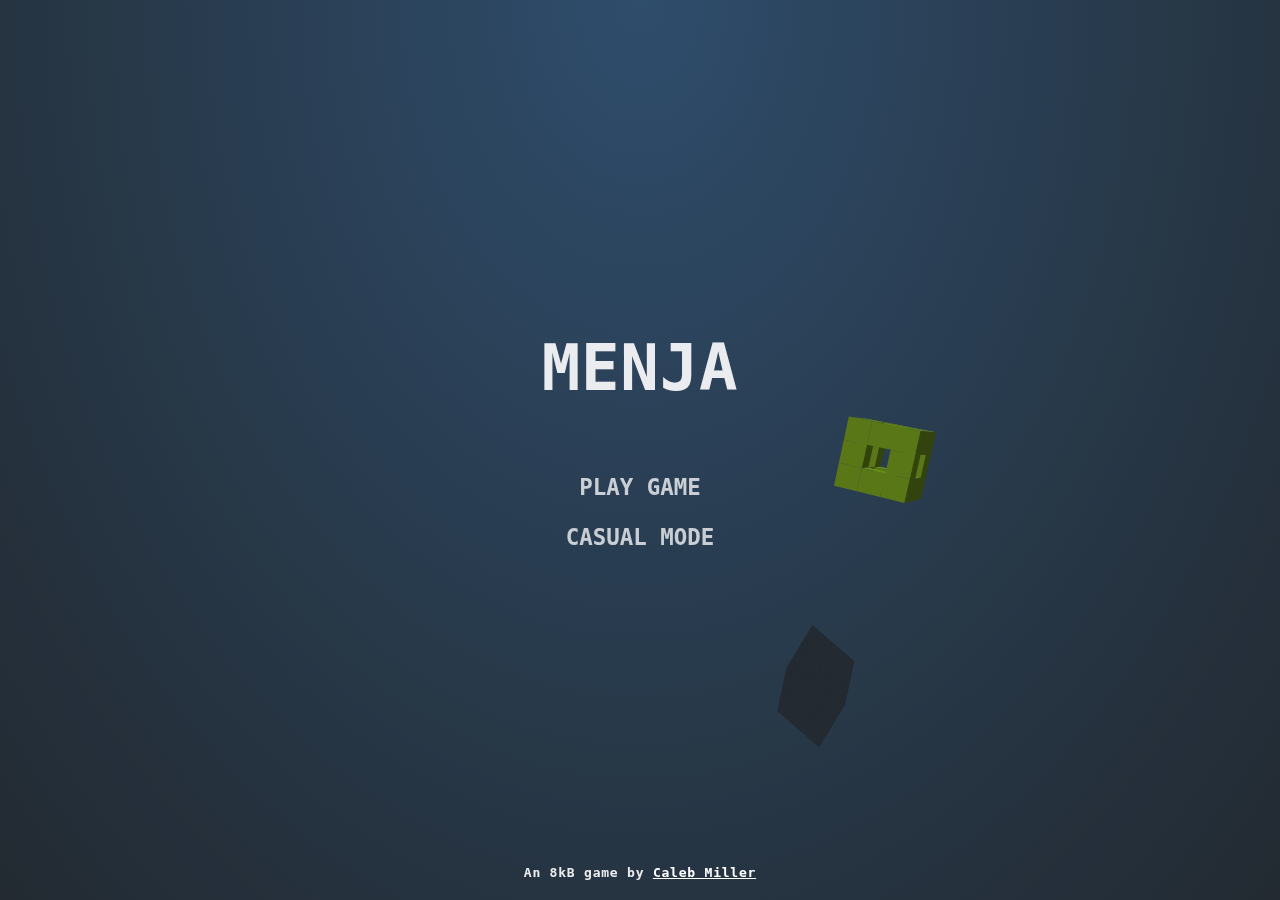
<file: index1.html>
<!DOCTYPE html>
<html lang="en" >
<head>
	<!-- Global site tag (gtag.js) - Google Analytics -->
<script async src="https://www.googletagmanager.com/gtag/js?id=G-DL0RPLXN4Q"></script>
<script>
  window.dataLayer = window.dataLayer || [];
  function gtag(){dataLayer.push(arguments);}
  gtag('js', new Date());

  gtag('config', 'G-DL0RPLXN4Q');
</script>
  <meta charset="UTF-8">
  <title>Hit-it</title>
  <meta name="viewport" content="width=device-width, initial-scale=1">
<meta name="theme-color" content="#2c3f51"><link rel="stylesheet" href="./style1.css">

</head>
<body>
<!-- partial:index.partial.html -->
<!-- Game canvas -->
<canvas id="c"></canvas>

<!-- Gameplay HUD -->
<div class="hud">
	<div class="hud__score">
		<div class="score-lbl"></div>
		<div class="cube-count-lbl"></div>
	</div>
	<div class="pause-btn"><div></div></div>
	<div class="slowmo">
		<div class="slowmo__bar"></div>
	</div>
</div>

<!-- Menu System -->
<div class="menus">
	<div class="menu menu--main">
		<h1>MENJA</h1>
		<button type="button" class="play-normal-btn">PLAY GAME</button>
		<button type="button" class="play-casual-btn">CASUAL MODE</button>
		<div class="credits">An 8kB game by <a href="https://cmiller.tech">Caleb Miller</a></div>
	</div>
	<div class="menu menu--pause">
		<h1>Paused</h1>
		<button type="button" class="resume-btn">RESUME GAME</button>
		<button type="button" class="menu-btn--pause">MAIN MENU</button>
	</div>
	<div class="menu menu--score">
		<h1>Game Over</h1>
		<h2>Your Score:</h2>
		<div class="final-score-lbl"></div>
		<div class="high-score-lbl"></div>
		<button type="button" class="play-again-btn">PLAY AGAIN</button>
		<button type="button" class="menu-btn--score">MAIN MENU</button>
	</div>
</div>
<!-- partial -->
  <script type="module" src="./script1.js"></script>

</body>
</html>
</file>
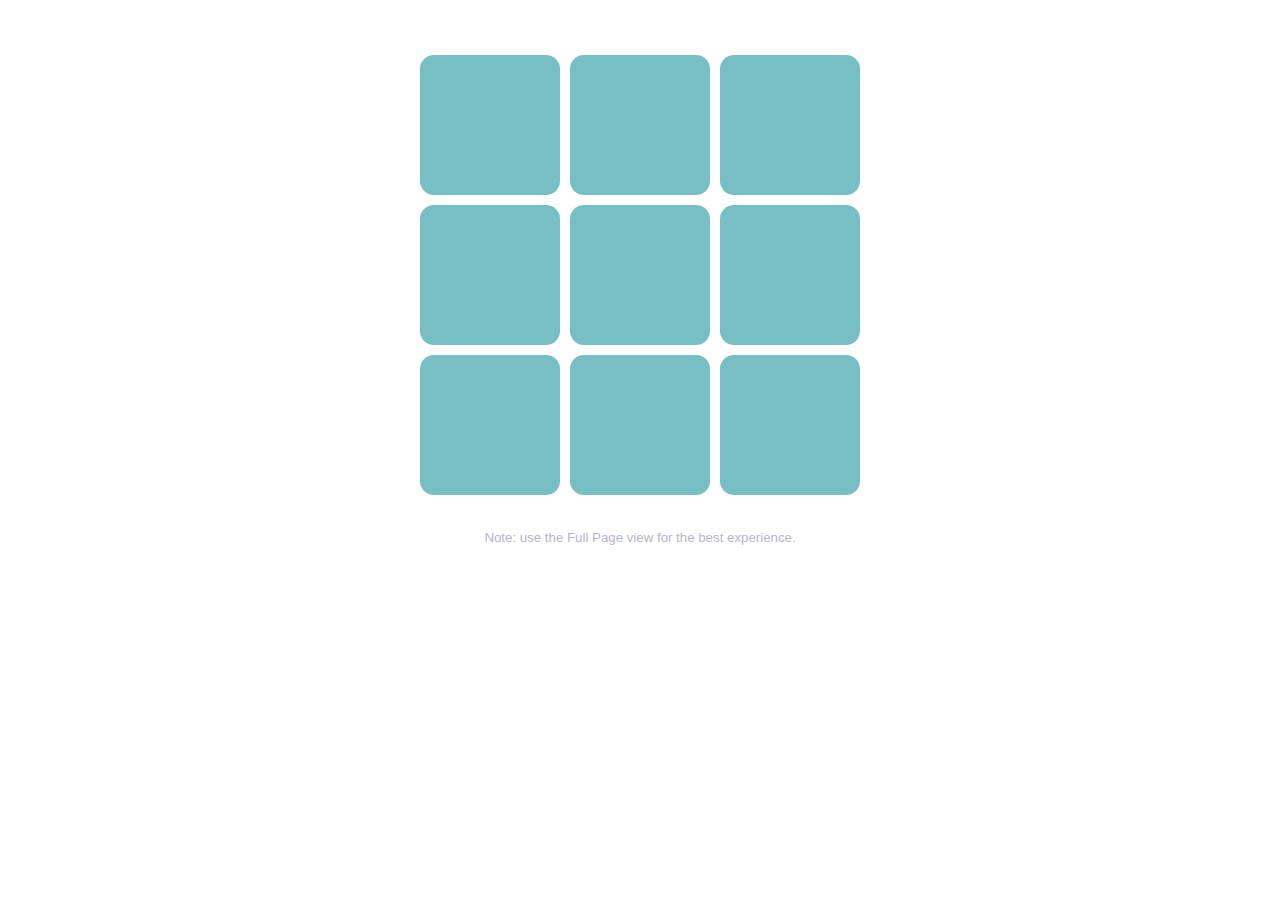
<file: index4.html>
<!DOCTYPE html>
<html lang="en" >
<head>
  <!-- Global site tag (gtag.js) - Google Analytics -->
<script async src="https://www.googletagmanager.com/gtag/js?id=G-DL0RPLXN4Q"></script>
<script>
  window.dataLayer = window.dataLayer || [];
  function gtag(){dataLayer.push(arguments);}
  gtag('js', new Date());

  gtag('config', 'G-DL0RPLXN4Q');
</script>
  <meta charset="UTF-8">
  <title>Tic-tac-toe</title>
  <meta
name="viewport" content="width=device-width, initial-scale=1.0, maximum-scale=1.0, user-scalable=no"><link rel='stylesheet' href='https://cdnjs.cloudflare.com/ajax/libs/font-awesome/4.1.0/css/font-awesome.min.css'>
<link rel='stylesheet' href='https://fonts.googleapis.com/css?family=Open+Sans:400,300,700'><link rel="stylesheet" href="./style4.css">

</head>
<body>
<!-- partial:index.partial.html -->
<div class="tic-tac-toe">
  <input class="player-1 left first-column top first-row first-diagonal turn-1" id="block1-1-1" type="radio"/>
  <label class="turn-1" for="block1-1-1"></label>
  <input class="player-1 middle second-column top first-row turn-1" id="block1-1-2" type="radio"/>
  <label class="turn-1" for="block1-1-2"></label>
  <input class="player-1 right third-column top first-row second-diagonal turn-1" id="block1-1-3" type="radio"/>
  <label class="turn-1" for="block1-1-3"></label>
  <input class="player-1 left first-column center second-row turn-1" id="block1-2-1" type="radio"/>
  <label class="turn-1" for="block1-2-1"></label>
  <input class="player-1 middle second-column center second-row first-diagonal second-diagonal turn-1" id="block1-2-2" type="radio"/>
  <label class="turn-1" for="block1-2-2"></label>
  <input class="player-1 right third-column center second-row turn-1" id="block1-2-3" type="radio"/>
  <label class="turn-1" for="block1-2-3"></label>
  <input class="player-1 left first-column bottom third-row second-diagonal turn-1" id="block1-3-1" type="radio"/>
  <label class="turn-1" for="block1-3-1"></label>
  <input class="player-1 middle second-column bottom third-row turn-1" id="block1-3-2" type="radio"/>
  <label class="turn-1" for="block1-3-2"></label>
  <input class="player-1 right third-column bottom third-row first-diagonal turn-1" id="block1-3-3" type="radio"/>
  <label class="turn-1" for="block1-3-3"></label>
  <input class="player-2 left first-column top first-row first-diagonal turn-2" id="block2-1-1" type="radio"/>
  <label class="turn-2" for="block2-1-1"></label>
  <input class="player-2 middle second-column top first-row turn-2" id="block2-1-2" type="radio"/>
  <label class="turn-2" for="block2-1-2"></label>
  <input class="player-2 right third-column top first-row second-diagonal turn-2" id="block2-1-3" type="radio"/>
  <label class="turn-2" for="block2-1-3"></label>
  <input class="player-2 left first-column center second-row turn-2" id="block2-2-1" type="radio"/>
  <label class="turn-2" for="block2-2-1"></label>
  <input class="player-2 middle second-column center second-row first-diagonal second-diagonal turn-2" id="block2-2-2" type="radio"/>
  <label class="turn-2" for="block2-2-2"></label>
  <input class="player-2 right third-column center second-row turn-2" id="block2-2-3" type="radio"/>
  <label class="turn-2" for="block2-2-3"></label>
  <input class="player-2 left first-column bottom third-row second-diagonal turn-2" id="block2-3-1" type="radio"/>
  <label class="turn-2" for="block2-3-1"></label>
  <input class="player-2 middle second-column bottom third-row turn-2" id="block2-3-2" type="radio"/>
  <label class="turn-2" for="block2-3-2"></label>
  <input class="player-2 right third-column bottom third-row first-diagonal turn-2" id="block2-3-3" type="radio"/>
  <label class="turn-2" for="block2-3-3"></label>
  <input class="player-1 left first-column top first-row first-diagonal turn-3" id="block3-1-1" type="radio"/>
  <label class="turn-3" for="block3-1-1"></label>
  <input class="player-1 middle second-column top first-row turn-3" id="block3-1-2" type="radio"/>
  <label class="turn-3" for="block3-1-2"></label>
  <input class="player-1 right third-column top first-row second-diagonal turn-3" id="block3-1-3" type="radio"/>
  <label class="turn-3" for="block3-1-3"></label>
  <input class="player-1 left first-column center second-row turn-3" id="block3-2-1" type="radio"/>
  <label class="turn-3" for="block3-2-1"></label>
  <input class="player-1 middle second-column center second-row first-diagonal second-diagonal turn-3" id="block3-2-2" type="radio"/>
  <label class="turn-3" for="block3-2-2"></label>
  <input class="player-1 right third-column center second-row turn-3" id="block3-2-3" type="radio"/>
  <label class="turn-3" for="block3-2-3"></label>
  <input class="player-1 left first-column bottom third-row second-diagonal turn-3" id="block3-3-1" type="radio"/>
  <label class="turn-3" for="block3-3-1"></label>
  <input class="player-1 middle second-column bottom third-row turn-3" id="block3-3-2" type="radio"/>
  <label class="turn-3" for="block3-3-2"></label>
  <input class="player-1 right third-column bottom third-row first-diagonal turn-3" id="block3-3-3" type="radio"/>
  <label class="turn-3" for="block3-3-3"></label>
  <input class="player-2 left first-column top first-row first-diagonal turn-4" id="block4-1-1" type="radio"/>
  <label class="turn-4" for="block4-1-1"></label>
  <input class="player-2 middle second-column top first-row turn-4" id="block4-1-2" type="radio"/>
  <label class="turn-4" for="block4-1-2"></label>
  <input class="player-2 right third-column top first-row second-diagonal turn-4" id="block4-1-3" type="radio"/>
  <label class="turn-4" for="block4-1-3"></label>
  <input class="player-2 left first-column center second-row turn-4" id="block4-2-1" type="radio"/>
  <label class="turn-4" for="block4-2-1"></label>
  <input class="player-2 middle second-column center second-row first-diagonal second-diagonal turn-4" id="block4-2-2" type="radio"/>
  <label class="turn-4" for="block4-2-2"></label>
  <input class="player-2 right third-column center second-row turn-4" id="block4-2-3" type="radio"/>
  <label class="turn-4" for="block4-2-3"></label>
  <input class="player-2 left first-column bottom third-row second-diagonal turn-4" id="block4-3-1" type="radio"/>
  <label class="turn-4" for="block4-3-1"></label>
  <input class="player-2 middle second-column bottom third-row turn-4" id="block4-3-2" type="radio"/>
  <label class="turn-4" for="block4-3-2"></label>
  <input class="player-2 right third-column bottom third-row first-diagonal turn-4" id="block4-3-3" type="radio"/>
  <label class="turn-4" for="block4-3-3"></label>
  <input class="player-1 left first-column top first-row first-diagonal turn-5" id="block5-1-1" type="radio"/>
  <label class="turn-5" for="block5-1-1"></label>
  <input class="player-1 middle second-column top first-row turn-5" id="block5-1-2" type="radio"/>
  <label class="turn-5" for="block5-1-2"></label>
  <input class="player-1 right third-column top first-row second-diagonal turn-5" id="block5-1-3" type="radio"/>
  <label class="turn-5" for="block5-1-3"></label>
  <input class="player-1 left first-column center second-row turn-5" id="block5-2-1" type="radio"/>
  <label class="turn-5" for="block5-2-1"></label>
  <input class="player-1 middle second-column center second-row first-diagonal second-diagonal turn-5" id="block5-2-2" type="radio"/>
  <label class="turn-5" for="block5-2-2"></label>
  <input class="player-1 right third-column center second-row turn-5" id="block5-2-3" type="radio"/>
  <label class="turn-5" for="block5-2-3"></label>
  <input class="player-1 left first-column bottom third-row second-diagonal turn-5" id="block5-3-1" type="radio"/>
  <label class="turn-5" for="block5-3-1"></label>
  <input class="player-1 middle second-column bottom third-row turn-5" id="block5-3-2" type="radio"/>
  <label class="turn-5" for="block5-3-2"></label>
  <input class="player-1 right third-column bottom third-row first-diagonal turn-5" id="block5-3-3" type="radio"/>
  <label class="turn-5" for="block5-3-3"></label>
  <input class="player-2 left first-column top first-row first-diagonal turn-6" id="block6-1-1" type="radio"/>
  <label class="turn-6" for="block6-1-1"></label>
  <input class="player-2 middle second-column top first-row turn-6" id="block6-1-2" type="radio"/>
  <label class="turn-6" for="block6-1-2"></label>
  <input class="player-2 right third-column top first-row second-diagonal turn-6" id="block6-1-3" type="radio"/>
  <label class="turn-6" for="block6-1-3"></label>
  <input class="player-2 left first-column center second-row turn-6" id="block6-2-1" type="radio"/>
  <label class="turn-6" for="block6-2-1"></label>
  <input class="player-2 middle second-column center second-row first-diagonal second-diagonal turn-6" id="block6-2-2" type="radio"/>
  <label class="turn-6" for="block6-2-2"></label>
  <input class="player-2 right third-column center second-row turn-6" id="block6-2-3" type="radio"/>
  <label class="turn-6" for="block6-2-3"></label>
  <input class="player-2 left first-column bottom third-row second-diagonal turn-6" id="block6-3-1" type="radio"/>
  <label class="turn-6" for="block6-3-1"></label>
  <input class="player-2 middle second-column bottom third-row turn-6" id="block6-3-2" type="radio"/>
  <label class="turn-6" for="block6-3-2"></label>
  <input class="player-2 right third-column bottom third-row first-diagonal turn-6" id="block6-3-3" type="radio"/>
  <label class="turn-6" for="block6-3-3"></label>
  <input class="player-1 left first-column top first-row first-diagonal turn-7" id="block7-1-1" type="radio"/>
  <label class="turn-7" for="block7-1-1"></label>
  <input class="player-1 middle second-column top first-row turn-7" id="block7-1-2" type="radio"/>
  <label class="turn-7" for="block7-1-2"></label>
  <input class="player-1 right third-column top first-row second-diagonal turn-7" id="block7-1-3" type="radio"/>
  <label class="turn-7" for="block7-1-3"></label>
  <input class="player-1 left first-column center second-row turn-7" id="block7-2-1" type="radio"/>
  <label class="turn-7" for="block7-2-1"></label>
  <input class="player-1 middle second-column center second-row first-diagonal second-diagonal turn-7" id="block7-2-2" type="radio"/>
  <label class="turn-7" for="block7-2-2"></label>
  <input class="player-1 right third-column center second-row turn-7" id="block7-2-3" type="radio"/>
  <label class="turn-7" for="block7-2-3"></label>
  <input class="player-1 left first-column bottom third-row second-diagonal turn-7" id="block7-3-1" type="radio"/>
  <label class="turn-7" for="block7-3-1"></label>
  <input class="player-1 middle second-column bottom third-row turn-7" id="block7-3-2" type="radio"/>
  <label class="turn-7" for="block7-3-2"></label>
  <input class="player-1 right third-column bottom third-row first-diagonal turn-7" id="block7-3-3" type="radio"/>
  <label class="turn-7" for="block7-3-3"></label>
  <input class="player-2 left first-column top first-row first-diagonal turn-8" id="block8-1-1" type="radio"/>
  <label class="turn-8" for="block8-1-1"></label>
  <input class="player-2 middle second-column top first-row turn-8" id="block8-1-2" type="radio"/>
  <label class="turn-8" for="block8-1-2"></label>
  <input class="player-2 right third-column top first-row second-diagonal turn-8" id="block8-1-3" type="radio"/>
  <label class="turn-8" for="block8-1-3"></label>
  <input class="player-2 left first-column center second-row turn-8" id="block8-2-1" type="radio"/>
  <label class="turn-8" for="block8-2-1"></label>
  <input class="player-2 middle second-column center second-row first-diagonal second-diagonal turn-8" id="block8-2-2" type="radio"/>
  <label class="turn-8" for="block8-2-2"></label>
  <input class="player-2 right third-column center second-row turn-8" id="block8-2-3" type="radio"/>
  <label class="turn-8" for="block8-2-3"></label>
  <input class="player-2 left first-column bottom third-row second-diagonal turn-8" id="block8-3-1" type="radio"/>
  <label class="turn-8" for="block8-3-1"></label>
  <input class="player-2 middle second-column bottom third-row turn-8" id="block8-3-2" type="radio"/>
  <label class="turn-8" for="block8-3-2"></label>
  <input class="player-2 right third-column bottom third-row first-diagonal turn-8" id="block8-3-3" type="radio"/>
  <label class="turn-8" for="block8-3-3"></label>
  <input class="player-1 left first-column top first-row first-diagonal turn-9" id="block9-1-1" type="radio"/>
  <label class="turn-9" for="block9-1-1"></label>
  <input class="player-1 middle second-column top first-row turn-9" id="block9-1-2" type="radio"/>
  <label class="turn-9" for="block9-1-2"></label>
  <input class="player-1 right third-column top first-row second-diagonal turn-9" id="block9-1-3" type="radio"/>
  <label class="turn-9" for="block9-1-3"></label>
  <input class="player-1 left first-column center second-row turn-9" id="block9-2-1" type="radio"/>
  <label class="turn-9" for="block9-2-1"></label>
  <input class="player-1 middle second-column center second-row first-diagonal second-diagonal turn-9" id="block9-2-2" type="radio"/>
  <label class="turn-9" for="block9-2-2"></label>
  <input class="player-1 right third-column center second-row turn-9" id="block9-2-3" type="radio"/>
  <label class="turn-9" for="block9-2-3"></label>
  <input class="player-1 left first-column bottom third-row second-diagonal turn-9" id="block9-3-1" type="radio"/>
  <label class="turn-9" for="block9-3-1"></label>
  <input class="player-1 middle second-column bottom third-row turn-9" id="block9-3-2" type="radio"/>
  <label class="turn-9" for="block9-3-2"></label>
  <input class="player-1 right third-column bottom third-row first-diagonal turn-9" id="block9-3-3" type="radio"/>
  <label class="turn-9" for="block9-3-3"></label>
  <div class="end">
    <h3></h3><a href="">Restart</a>
  </div>
</div>
<h5>Note: use the Full Page view for the best experience.</h5>
<!-- partial -->
  <script  src="./script4.js"></script>

</body>
</html>
</file>
<file: style1.css>
body {
	margin: 0;
	background-color: #000;
	background-image: radial-gradient(ellipse at top, #335476 0.0%, #31506e 11.1%, #304b67 22.2%, #2f4760 33.3%, #2d4359 44.4%, #2c3f51 55.6%, #2a3a4a 66.7%, #293643 77.8%, #28323d 88.9%, #262e36 100.0%);
	height: 100vh;
	overflow: hidden;

	font-family: monospace;
	font-weight: bold;
	letter-spacing: 0.06em;
	color: rgba(255, 255, 255, 0.75);
}

#c {
	display: block;
	touch-action: none;
	transform: translateZ(0);
}


/*/////////////////////
//        HUD        //
/////////////////////*/


.hud__score,
.pause-btn {
	position: fixed;
	font-size: calc(14px + 2vw + 1vh);
}

.hud__score {
	top: 0.65em;
	left: 0.65em;
	pointer-events: none;
	user-select: none;
}

.cube-count-lbl {
	font-size: 0.46em;
}

.pause-btn {
	position: fixed;
	top: 0;
	right: 0;
	padding: 0.8em 0.65em;
}

.pause-btn > div {
	position: relative;
	width: 0.8em;
	height: 0.8em;
	opacity: 0.75;
}

.pause-btn > div::before,
.pause-btn > div::after {
	content: '';
	display: block;
	width: 34%;
	height: 100%;
	position: absolute;
	background-color: #fff;
}

.pause-btn > div::after {
	right: 0;
}

.slowmo {
	position: fixed;
	bottom: 0;
	width: 100%;
	pointer-events: none;
	opacity: 0;
	transition: opacity 0.4s;
	will-change: opacity;
}

.slowmo::before {
	content: 'SLOW-MO';
	display: block;
	font-size: calc(8px + 1vw + 0.5vh);
	margin-left: 0.5em;
	margin-bottom: 8px;
}

.slowmo::after {
	content: '';
	display: block;
	position: fixed;
	bottom: 0;
	width: 100%;
	height: 1.5vh;
	background-color: rgba(0, 0, 0, 0.25);
	z-index: -1;
}

.slowmo__bar {
	height: 1.5vh;
	background-color: rgba(255, 255, 255, 0.75);
	transform-origin: 0 0;
}



/*/////////////////////
//       MENUS       //
/////////////////////*/

.menus::before {
	content: '';
	pointer-events: none;
	position: fixed;
	top: 0;
	right: 0;
	bottom: 0;
	left: 0;
	background-color: #000;
	opacity: 0;
	transition: opacity 0.2s;
	transition-timing-function: ease-in;
}

.menus.has-active::before {
	opacity: 0.08;
	transition-duration: 0.4s;
	transition-timing-function: ease-out;
}

.menus.interactive-mode::before {
	opacity: 0.02;
}



/* Menu containers */
.menu {
	pointer-events: none;
	position: fixed;
	top: 0;
	right: 0;
	bottom: 0;
	left: 0;
	display: flex;
	flex-direction: column;
	justify-content: center;
	align-items: center;
	user-select: none;
	text-align: center;
	color: rgba(255, 255, 255, 0.9);
	opacity: 0;
	visibility: hidden;
	transform: translateY(30px);
	transition-property: opacity, visibility, transform;
	transition-duration: 0.2s;
	transition-timing-function: ease-in;
}

.menu.active {
	opacity: 1;
	visibility: visible;
	transform: translateY(0);
	transition-duration: 0.4s;
	transition-timing-function: ease-out;
}

.menus.interactive-mode .menu.active {
	opacity: 0.6;
}

.menus:not(.interactive-mode) .menu.active > * {
	pointer-events: auto;
}


/* Common menu elements */

h1 {
	font-size: 4rem;
	line-height: 0.95;
	text-align: center;
	font-weight: bold;
	margin: 0 0.65em 1em;
}

h2 {
	font-size: 1.2rem;
	line-height: 1;
	text-align: center;
	font-weight: bold;
	margin: -1em 0.65em 1em;
}

.final-score-lbl {
	font-size: 5rem;
	margin: -0.2em 0 0;
}

.high-score-lbl {
	font-size: 1.2rem;
	margin: 0 0 2.5em;
}

button {
	display: block;
	position: relative;
	width: 200px;
	padding: 12px 20px;
	background: transparent;
	border: none;
	outline: none;
	user-select: none;
	font-family: monospace;
	font-weight: bold;
	font-size: 1.4rem;
	color: #fff;
	opacity: 0.75;
	transition: opacity 0.3s;
}

button::before {
	content: '';
	position: absolute;
	top: 0;
	right: 0;
	bottom: 0;
	left: 0;
	background-color: rgba(255, 255, 255, 0.15);
	transform: scale(0, 0);
	opacity: 0;
	transition: opacity 0.3s, transform 0.3s;
}

/* No `:focus` styles because this is a mouse/touch game! */
button:active {
	opacity: 1;
}

button:active::before {
	transform: scale(1, 1);
	opacity: 1;
}

.credits {
	position: fixed;
	width: 100%;
	left: 0;
	bottom: 20px;
}

a {
	color: white;
}

/* Only enable hover state on large screens */
@media (min-width: 1025px) {
	button:hover {
		opacity: 1;
	}

	button:hover::before {
		transform: scale(1, 1);
		opacity: 1;
	}
}
</file>
<file: style4.css>
@charset "UTF-8";
/* Variables
-------------------------------------------------------------- */
/* Body and Notice styling
-------------------------------------------------------------- */
body {
  color: #b6b5ca;
  font-family: 'Arial', sans-serif;
  margin: 0;
  text-align: center;
}

h5 {
  font-weight: 400;
  padding: 0 20px;
}

/* Tic-tac-toe game
-------------------------------------------------------------- */
.tic-tac-toe {
  font-family: 'Open Sans', sans-serif;
  height: 300px;
  overflow: hidden;
  margin: 50px auto 30px auto;
  position: relative;
  width: 300px;
}
@media (min-width: 450px) {
  .tic-tac-toe {
    height: 450px;
    width: 450px;
  }
}
.tic-tac-toe input[type="radio"] {
  display: none;
}
.tic-tac-toe input[type="radio"]:checked + label {
  cursor: default;
  z-index: 10 !important;
}
.tic-tac-toe input[type="radio"].player-1 + label:after {
  content: "";
}
.tic-tac-toe input[type="radio"].player-2 + label:after {
  content: "";
}
.tic-tac-toe input[type="radio"].player-1:checked + label:after, .tic-tac-toe input[type="radio"].player-2:checked + label:after {
  opacity: 1;
}
.tic-tac-toe input[type="radio"].player-1:checked + label {
  background-color: #dc685a;
}
.tic-tac-toe input[type="radio"].player-2:checked + label {
  background-color: #ecaf4f;
}
.tic-tac-toe input[type="radio"].turn-1 + label {
  z-index: 1;
}
.tic-tac-toe input[type="radio"].turn-2 + label {
  z-index: 2;
}
.tic-tac-toe input[type="radio"].turn-3 + label {
  z-index: 3;
}
.tic-tac-toe input[type="radio"].turn-4 + label {
  z-index: 4;
}
.tic-tac-toe input[type="radio"].turn-5 + label {
  z-index: 5;
}
.tic-tac-toe input[type="radio"].turn-6 + label {
  z-index: 6;
}
.tic-tac-toe input[type="radio"].turn-7 + label {
  z-index: 7;
}
.tic-tac-toe input[type="radio"].turn-8 + label {
  z-index: 8;
}
.tic-tac-toe input[type="radio"].turn-9 + label {
  z-index: 9;
}
.tic-tac-toe input[type="radio"].turn-1 + label {
  display: block;
}
.tic-tac-toe input[type="radio"].turn-1:checked ~ .turn-2 + label {
  display: block;
}
.tic-tac-toe input[type="radio"].turn-2:checked ~ .turn-3 + label {
  display: block;
}
.tic-tac-toe input[type="radio"].turn-3:checked ~ .turn-4 + label {
  display: block;
}
.tic-tac-toe input[type="radio"].turn-4:checked ~ .turn-5 + label {
  display: block;
}
.tic-tac-toe input[type="radio"].turn-5:checked ~ .turn-6 + label {
  display: block;
}
.tic-tac-toe input[type="radio"].turn-6:checked ~ .turn-7 + label {
  display: block;
}
.tic-tac-toe input[type="radio"].turn-7:checked ~ .turn-8 + label {
  display: block;
}
.tic-tac-toe input[type="radio"].turn-8:checked ~ .turn-9 + label {
  display: block;
}
.tic-tac-toe input[type="radio"].left + label {
  left: 0;
}
.tic-tac-toe input[type="radio"].top + label {
  top: 0;
}
.tic-tac-toe input[type="radio"].middle + label {
  left: 100px;
}
.tic-tac-toe input[type="radio"].right + label {
  left: 200px;
}
.tic-tac-toe input[type="radio"].center + label {
  top: 100px;
}
.tic-tac-toe input[type="radio"].bottom + label {
  top: 200px;
}
@media (min-width: 450px) {
  .tic-tac-toe input[type="radio"].middle + label {
    left: 150px;
  }
  .tic-tac-toe input[type="radio"].right + label {
    left: 300px;
  }
  .tic-tac-toe input[type="radio"].center + label {
    top: 150px;
  }
  .tic-tac-toe input[type="radio"].bottom + label {
    top: 300px;
  }
}
.tic-tac-toe input[type="radio"]:checked ~ input[type="radio"]:checked ~ input[type="radio"]:checked ~
input[type="radio"]:checked ~ input[type="radio"]:checked ~ input[type="radio"]:checked ~
input[type="radio"]:checked ~ input[type="radio"]:checked ~ input[type="radio"]:checked ~ .end {
  display: block;
}
.tic-tac-toe input[type="radio"]:checked ~ input[type="radio"]:checked ~ input[type="radio"]:checked ~
input[type="radio"]:checked ~ input[type="radio"]:checked ~ input[type="radio"]:checked ~
input[type="radio"]:checked ~ input[type="radio"]:checked ~ input[type="radio"]:checked ~ .end > h3:before {
  content: "It is a tie!";
}
.tic-tac-toe .player-1.first-column:checked ~ .player-1.first-column:checked ~ .player-1.first-column:checked ~ .end,
.tic-tac-toe .player-1.second-column:checked ~ .player-1.second-column:checked ~ .player-1.second-column:checked ~ .end,
.tic-tac-toe .player-1.third-column:checked ~ .player-1.third-column:checked ~ .player-1.third-column:checked ~ .end,
.tic-tac-toe .player-1.first-row:checked ~ .player-1.first-row:checked ~ .player-1.first-row:checked ~ .end,
.tic-tac-toe .player-1.second-row:checked ~ .player-1.second-row:checked ~ .player-1.second-row:checked ~ .end,
.tic-tac-toe .player-1.third-row:checked ~ .player-1.third-row:checked ~ .player-1.third-row:checked ~ .end,
.tic-tac-toe .player-1.first-diagonal:checked ~ .player-1.first-diagonal:checked ~ .player-1.first-diagonal:checked ~ .end,
.tic-tac-toe .player-1.second-diagonal:checked ~ .player-1.second-diagonal:checked ~ .player-1.second-diagonal:checked ~ .end {
  display: block;
}
.tic-tac-toe .player-1.first-column:checked ~ .player-1.first-column:checked ~ .player-1.first-column:checked ~ .end h3:before,
.tic-tac-toe .player-1.second-column:checked ~ .player-1.second-column:checked ~ .player-1.second-column:checked ~ .end h3:before,
.tic-tac-toe .player-1.third-column:checked ~ .player-1.third-column:checked ~ .player-1.third-column:checked ~ .end h3:before,
.tic-tac-toe .player-1.first-row:checked ~ .player-1.first-row:checked ~ .player-1.first-row:checked ~ .end h3:before,
.tic-tac-toe .player-1.second-row:checked ~ .player-1.second-row:checked ~ .player-1.second-row:checked ~ .end h3:before,
.tic-tac-toe .player-1.third-row:checked ~ .player-1.third-row:checked ~ .player-1.third-row:checked ~ .end h3:before,
.tic-tac-toe .player-1.first-diagonal:checked ~ .player-1.first-diagonal:checked ~ .player-1.first-diagonal:checked ~ .end h3:before,
.tic-tac-toe .player-1.second-diagonal:checked ~ .player-1.second-diagonal:checked ~ .player-1.second-diagonal:checked ~ .end h3:before {
  content: "Player 1 wins!" !important;
}
.tic-tac-toe .player-2.first-column:checked ~ .player-2.first-column:checked ~ .player-2.first-column:checked ~ .end,
.tic-tac-toe .player-2.second-column:checked ~ .player-2.second-column:checked ~ .player-2.second-column:checked ~ .end,
.tic-tac-toe .player-2.third-column:checked ~ .player-2.third-column:checked ~ .player-2.third-column:checked ~ .end,
.tic-tac-toe .player-2.first-row:checked ~ .player-2.first-row:checked ~ .player-2.first-row:checked ~ .end,
.tic-tac-toe .player-2.second-row:checked ~ .player-2.second-row:checked ~ .player-2.second-row:checked ~ .end,
.tic-tac-toe .player-2.third-row:checked ~ .player-2.third-row:checked ~ .player-2.third-row:checked ~ .end,
.tic-tac-toe .player-2.first-diagonal:checked ~ .player-2.first-diagonal:checked ~ .player-2.first-diagonal:checked ~ .end,
.tic-tac-toe .player-2.second-diagonal:checked ~ .player-2.second-diagonal:checked ~ .player-2.second-diagonal:checked ~ .end {
  display: block;
}
.tic-tac-toe .player-2.first-column:checked ~ .player-2.first-column:checked ~ .player-2.first-column:checked ~ .end h3:before,
.tic-tac-toe .player-2.second-column:checked ~ .player-2.second-column:checked ~ .player-2.second-column:checked ~ .end h3:before,
.tic-tac-toe .player-2.third-column:checked ~ .player-2.third-column:checked ~ .player-2.third-column:checked ~ .end h3:before,
.tic-tac-toe .player-2.first-row:checked ~ .player-2.first-row:checked ~ .player-2.first-row:checked ~ .end h3:before,
.tic-tac-toe .player-2.second-row:checked ~ .player-2.second-row:checked ~ .player-2.second-row:checked ~ .end h3:before,
.tic-tac-toe .player-2.third-row:checked ~ .player-2.third-row:checked ~ .player-2.third-row:checked ~ .end h3:before,
.tic-tac-toe .player-2.first-diagonal:checked ~ .player-2.first-diagonal:checked ~ .player-2.first-diagonal:checked ~ .end h3:before,
.tic-tac-toe .player-2.second-diagonal:checked ~ .player-2.second-diagonal:checked ~ .player-2.second-diagonal:checked ~ .end h3:before {
  content: "Player 2 wins!" !important;
}
.tic-tac-toe label {
  background-color: #78bec5;
  border-radius: 14px;
  cursor: pointer;
  color: #fff;
  display: none;
  height: 90px;
  margin: 5px;
  position: absolute;
  width: 90px;
  -moz-transition: background-color 0.3s;
  -o-transition: background-color 0.3s;
  -webkit-transition: background-color 0.3s;
  transition: background-color 0.3s;
}
@media (min-width: 450px) {
  .tic-tac-toe label {
    height: 140px;
    width: 140px;
  }
}
.tic-tac-toe label:hover {
  background-color: #3d4250;
}
.tic-tac-toe label:hover:after {
  opacity: .4;
}
.tic-tac-toe label:after {
  left: 0;
  font-family: "FontAwesome";
  font-size: 45px;
  margin-top: -22.5px;
  opacity: 0;
  position: absolute;
  text-align: center;
  text-shadow: 2px 2px 4px rgba(0, 0, 0, 0.2);
  top: 50%;
  width: 100%;
}
@media (min-width: 450px) {
  .tic-tac-toe label:after {
    font-size: 70px;
    margin-top: -35px;
  }
}
.tic-tac-toe .end {
  background: rgba(255, 255, 255, 0.8);
  bottom: 5px;
  color: #3d4250;
  display: none;
  left: 5px;
  padding-top: 55px;
  position: absolute;
  right: 5px;
  top: 5px;
  text-align: center;
  z-index: 11;
}
@media (min-width: 450px) {
  .tic-tac-toe .end {
    padding-top: 110px;
  }
}
.tic-tac-toe .end h3 {
  font-size: 30px;
  font-weight: 300;
}
@media (min-width: 450px) {
  .tic-tac-toe .end h3 {
    font-size: 40px;
  }
}
.tic-tac-toe .end a {
  background-color: #3d4250;
  border-radius: 4px;
  color: #fff;
  padding: 14px 45px;
  text-decoration: none;
  -moz-transition: background-color 0.2s;
  -o-transition: background-color 0.2s;
  -webkit-transition: background-color 0.2s;
  transition: background-color 0.2s;
}
.tic-tac-toe .end a:hover {
  background-color: #262934;
  cursor: pointer;
}
</file>
